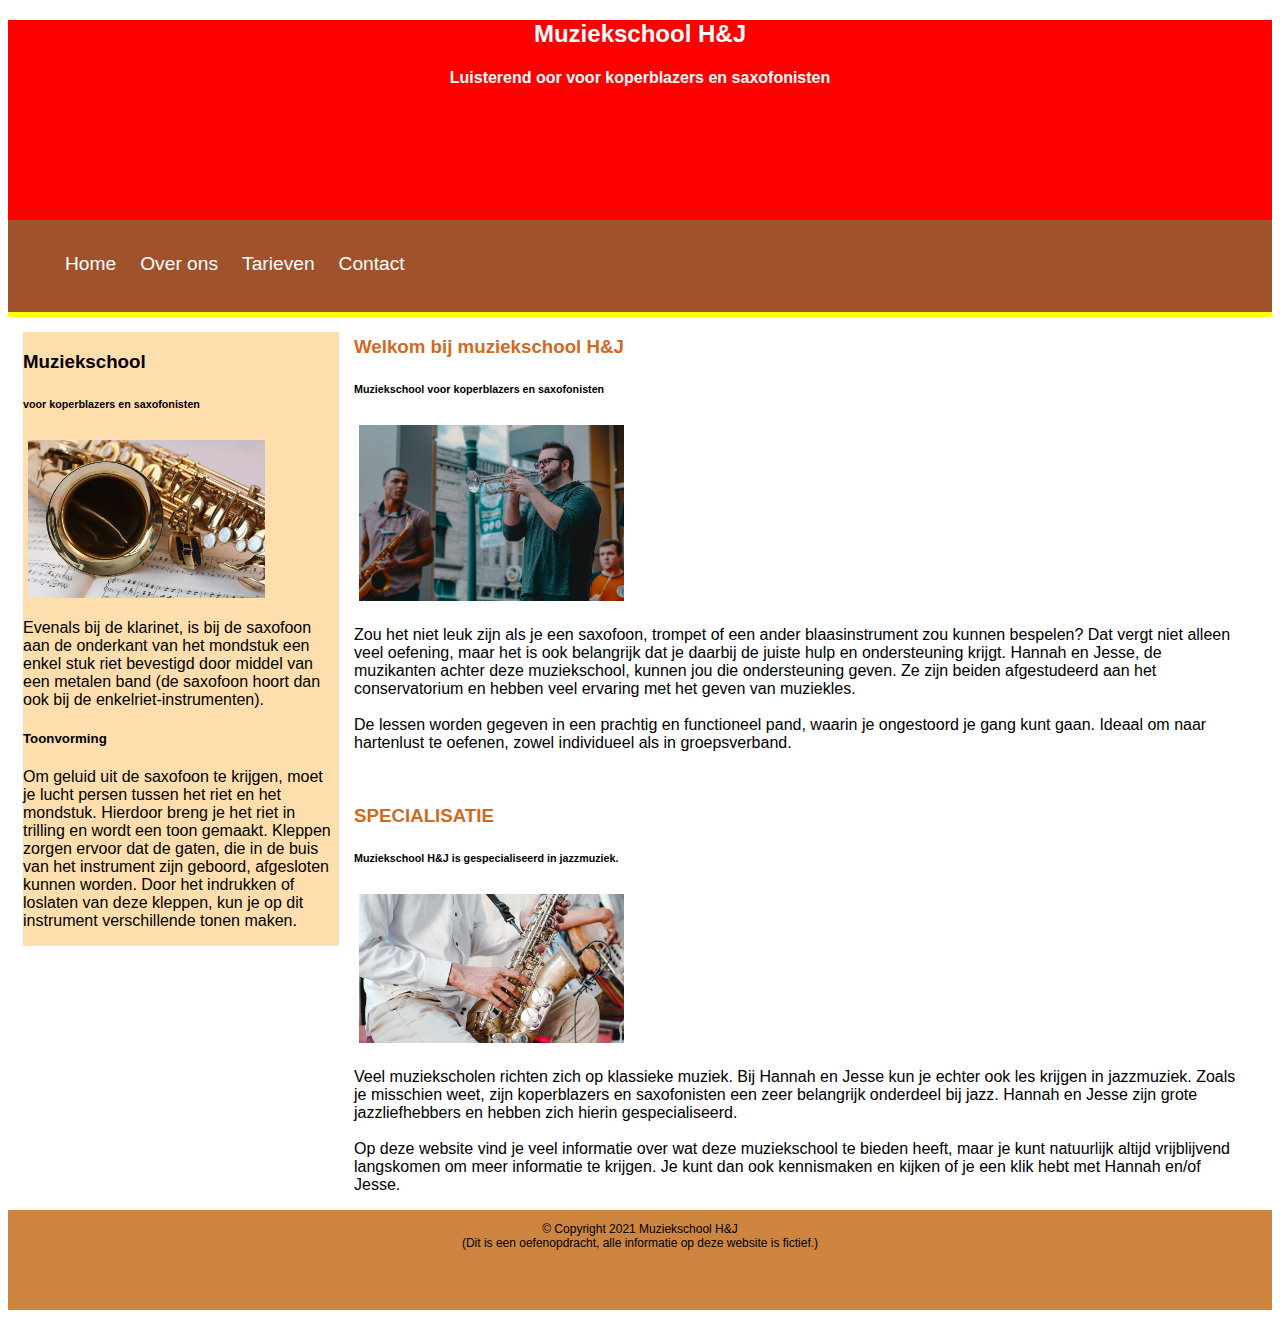
<file: index.html>
<!DOCTYPE html>
<html lang="nl">
<head>
    <!-- Verplichte metatags -->
<meta charset="utf-8">
<meta name="viewport" content="width=device-width, initial-scale=1">
<title>Muziekschool H&J</title>
<link rel="stylesheet" type="text/css" href="main.css">
</head>
<body>
<header>
    <h2>Muziekschool H&J</h2>
    <h4>Luisterend oor voor koperblazers en saxofonisten</h4>
</header>
<div id="nav">
    <div class="row-4">
    <ul>
    <li>
        <a href="index.html" class="active">Home</a>
        <a href="overons.html">Over ons</a>
        <a href="tarieven.html">Tarieven</a>
        <a href="contact.html">Contact</a>
    </li>
    </ul>
    </div>
</div>
</div>
<div class="row">
<div class="col-3">
    <section id="twee">
    <div id="muziekschool">
    <h3>Muziekschool</h3>
    <h6>voor koperblazers en saxofonisten</h6>
    <img src="saxofoon.jpeg" alt="saxofoon" style="vertical-align:middle;max-width:75%;height:auto;">
    <p>Evenals bij de klarinet, is bij de saxofoon aan de onderkant van het mondstuk een enkel stuk riet bevestigd door middel van een metalen band (de saxofoon hoort dan ook bij de enkelriet-instrumenten).
    </p>
    <h5>Toonvorming</h5>
<p>Om geluid uit de saxofoon te krijgen, moet je lucht persen tussen het riet en het mondstuk. Hierdoor breng je het riet in trilling en wordt een toon gemaakt. Kleppen zorgen ervoor dat de gaten, die in de buis van het instrument zijn geboord, afgesloten kunnen worden. Door het indrukken of loslaten van deze kleppen, kun je op dit instrument verschillende tonen maken.</p>
</section>
</div>
<div class="row row-cols-4">
    <section id="drie">
    <div id="welkom">
    <h3 class="muziek">Welkom bij muziekschool H&J</h3>
    <h6>Muziekschool voor koperblazers en saxofonisten</h6>
    <img src="trompet.jpeg" alt="trompet" style="max-width:25%;height:auto;">
    <p> Zou het niet leuk zijn als je een saxofoon, trompet of een ander blaasinstrument zou kunnen bespelen? Dat vergt niet alleen veel oefening, maar het is ook belangrijk dat je daarbij de juiste hulp en ondersteuning krijgt. Hannah en Jesse, de muzikanten achter deze muziekschool, kunnen jou die ondersteuning geven. Ze zijn beiden afgestudeerd aan het conservatorium en hebben veel ervaring met het geven van muziekles.<br><br>
    De lessen worden gegeven in een prachtig en functioneel pand, waarin je ongestoord je gang kunt gaan. Ideaal om naar hartenlust te oefenen, zowel individueel als in groepsverband.
    </p><br>
    <p>
    <h3 class="specialisatie">SPECIALISATIE</h3>
    <h6>Muziekschool H&J is gespecialiseerd in jazzmuziek.</h6>
    <img src="saxofoon2.jpeg" alt="saxofoon" style="max-width:25%;height:auto;">
    <p>Veel muziekscholen richten zich op klassieke muziek. Bij Hannah en Jesse kun je echter ook les krijgen in jazzmuziek. Zoals je misschien weet, zijn koperblazers en saxofonisten een zeer belangrijk onderdeel bij jazz. Hannah en Jesse zijn grote jazzliefhebbers en hebben zich hierin gespecialiseerd.<br><br>
    Op deze website vind je veel informatie over wat deze muziekschool te bieden heeft, maar je kunt natuurlijk altijd vrijblijvend langskomen om meer informatie te krijgen. Je kunt dan ook kennismaken en kijken of je een klik hebt met Hannah en/of Jesse.
    </p>
</div>
</section>
    <footer>
    <p>© Copyright 2021 Muziekschool H&J<br>
    (Dit is een oefenopdracht, alle informatie op deze website is fictief.)
    </p>
    </footer>
</body>
</html>
</file>
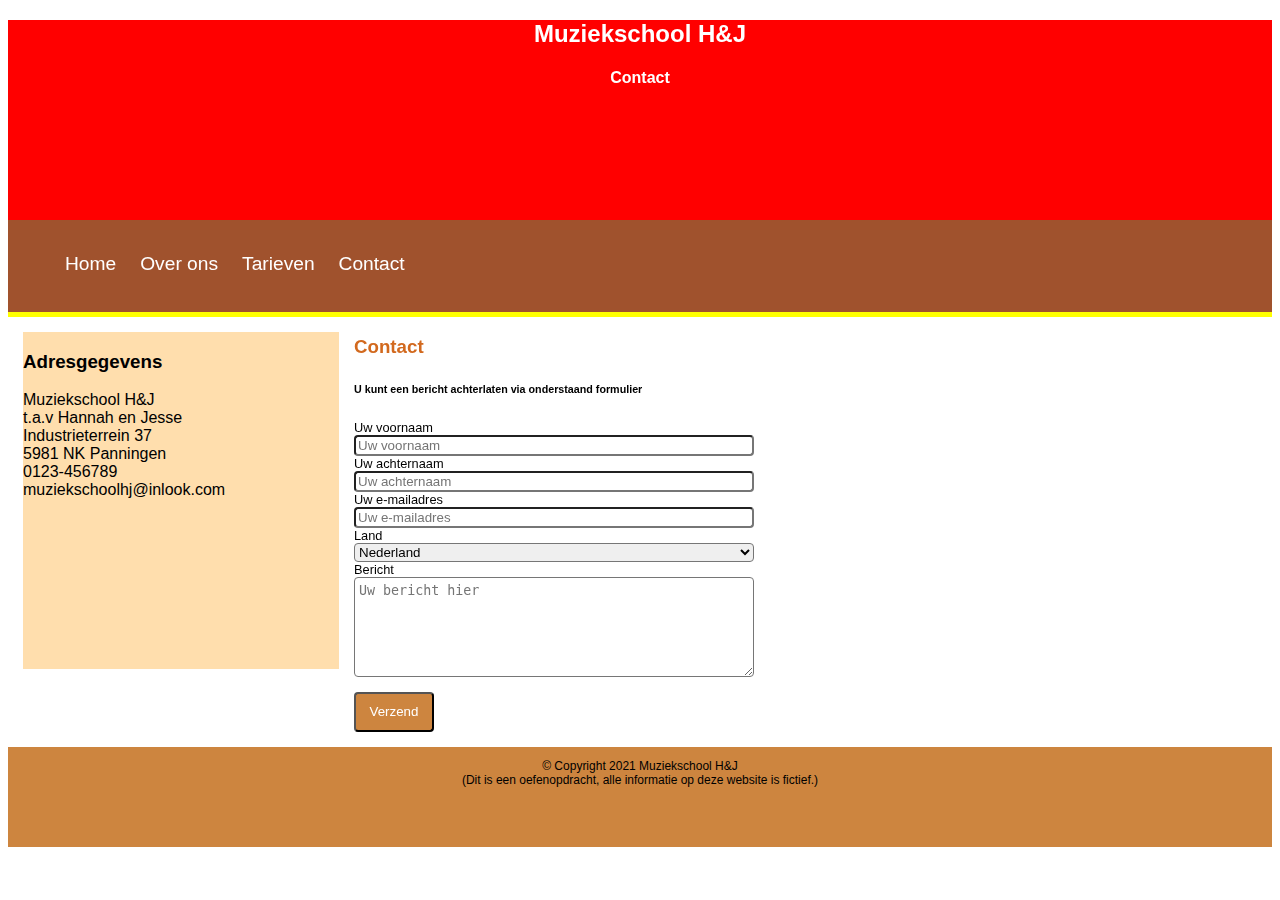
<file: contact.html>
<!DOCTYPE html>
<html lang="nl">
<head>
    <!-- Verplichte metatags -->
<meta charset="utf-8">
<meta name="viewport" content="width=device-width, initial-scale=1">
<title>Muziekschool H&J</title>
<link rel="stylesheet" type="text/css" href="main.css">
</head>
<body>
<header>
    <h2>Muziekschool H&J</h2>
    <h4>Contact</h4>
</header>
<div id="nav">
    <div class="row-4">
    <ul>
    <li>
        <a href="index.html" class="active">Home</a>
        <a href="overons.html">Over ons</a>
        <a href="tarieven.html">Tarieven</a>
        <a href="contact.html">Contact</a>
    </li>
    </ul>
</div>
</div>
<div class="row">
<div class="col-3">
    <section id="twee">
    <div id="adresgegevens">
    <h3>Adresgegevens</h3>
    <p>
    Muziekschool H&J<br>
    t.a.v Hannah en Jesse<br>
    Industrieterrein 37<br>
    5981 NK Panningen<br>
    0123-456789<br>
    muziekschoolhj@inlook.com<br>
    </p>
    <iframe src="https://www.google.com/maps/embed?pb=!1m18!1m12!1m3!1d2508014.078236622!2d2.245586435255437!3d52.13009212115544!2m3!1f0!2f0!3f0!3m2!1i1024!2i768!4f13.1!3m3!1m2!1s0x47c7485bd60bbd61%3A0x73a8c69eb69bad56!2sNHA%20Opleidingen!5e0!3m2!1snl!2snl!4v1723569826122!5m2!1snl!2snl" width="300" height="auto" style="border:0;" allowfullscreen="" loading="lazy" referrerpolicy="no-referrer-when-downgrade"></iframe>
</div>
</div>
</section>
</div>
<div class="row row-cols-4">
    <section id="drie">
    <div id="contact">
    <h3 class="contactformulier">Contact</h3>
    <h6>U kunt een bericht achterlaten via onderstaand formulier</h6>
<form>
    Uw voornaam
    <input type="text" placeholder="Uw voornaam">
    Uw achternaam
    <input type="text" placeholder="Uw achternaam">
    Uw e-mailadres
    <input type="email" placeholder="Uw e-mailadres">
    Land
    <select>
        <option>Nederland</option>
        <option>Frankrijk</option>
        <option>Duitsland</option>
        <option>Engeland</option>
        <option>Belgie</option>
    </select>
    Bericht
<textarea placeholder="Uw bericht hier"></textarea><br>
<input id="button" name="button" type="button" class="btn btn-primary" value="Verzend"><br><br>
</form>
</div>
</section>
</div>
</div>
    <footer>
    <p>© Copyright 2021 Muziekschool H&J<br>
    (Dit is een oefenopdracht, alle informatie op deze website is fictief.)
    </p>
    </footer>
</body>
</html>
</file>
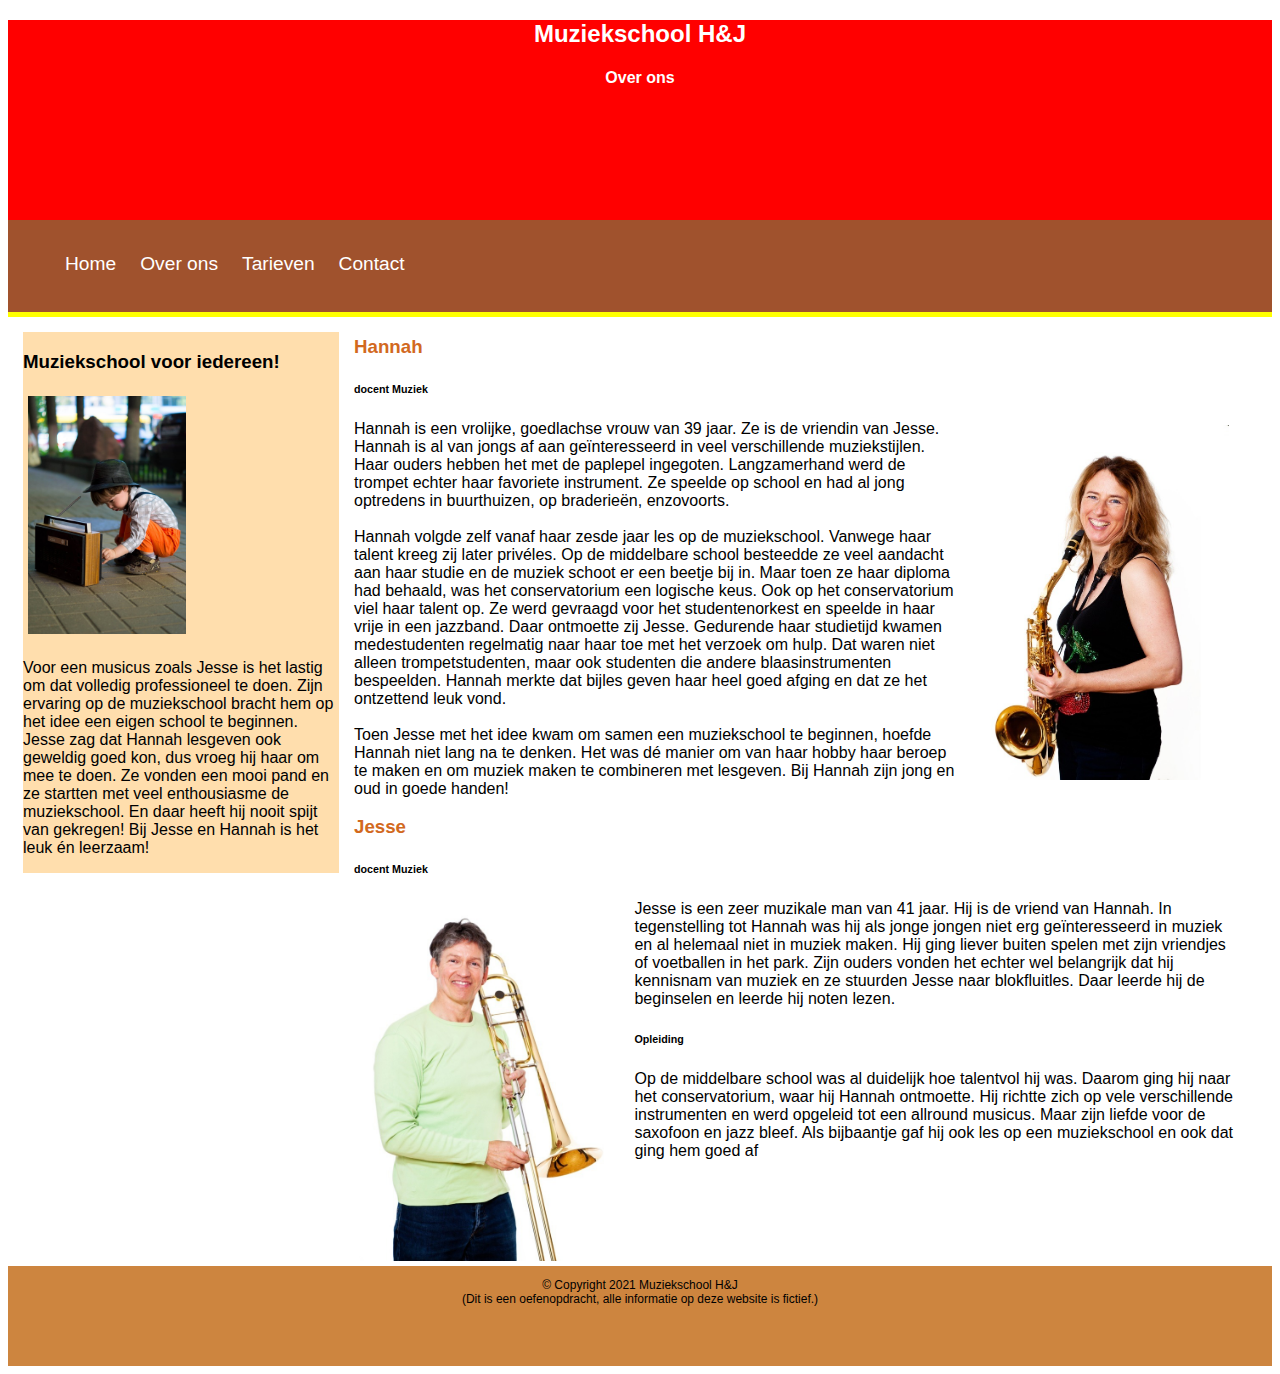
<file: overons.html>
<!DOCTYPE html>
<html lang="nl">
<head>
    <!-- Verplichte metatags -->
<meta charset="utf-8">
<meta name="viewport" content="width=device-width, initial-scale=1">
<title>Muziekschool H&J</title>
<link rel="stylesheet" type="text/css" href="main.css">
</head>
<body>
<header>
    <h2>Muziekschool H&J</h2>
    <h4>Over ons</h4>
</header>
<div id="nav">
    <div class="row-4">
    <ul>
    <li>
        <a href="index.html" class="active">Home</a>
        <a href="overons.html">Over ons</a>
        <a href="tarieven.html">Tarieven</a>
        <a href="contact.html">Contact</a>
    </li>
    </ul>
</div>
</div>
</div>
<div class="row">
<div class="col-3">
    <section id="twee">
    <div id="muziekschool">
    <h3>Muziekschool voor iedereen!</h3>
    <img src="kind.jpeg" alt="kind" style="max-width:50%;height:auto;">
    <p>Voor een musicus zoals Jesse is het lastig om dat volledig professioneel te doen. Zijn ervaring op de muziekschool bracht hem op het idee een eigen school te beginnen. Jesse zag dat Hannah lesgeven ook geweldig goed kon, dus vroeg hij haar om mee te doen. Ze vonden een mooi pand en ze startten met veel enthousiasme de muziekschool. En daar heeft hij nooit spijt van gekregen! Bij Jesse en Hannah is het leuk én leerzaam!</p>
</div>
</div>
</section>
</div>
<div class="row row-cols-4">
    <section id="drie">
    <div id="hannah">
    <h3 class="muziek">Hannah</h3>
    <h6>docent Muziek</h6>
    <img src="hannah.jpeg" alt="docente" style="max-width:25%;height:auto;float:right">
    <p>Hannah is een vrolijke, goedlachse vrouw van 39 jaar. Ze is de vriendin van Jesse. Hannah is al van jongs af aan geïnteresseerd in veel verschillende muziekstijlen. Haar ouders hebben het met de paplepel ingegoten. Langzamerhand werd de trompet echter haar favoriete instrument. Ze speelde op school en had al jong optredens in buurthuizen, op braderieën, enzovoorts.<br><br>
    Hannah volgde zelf vanaf haar zesde jaar les op de muziekschool. Vanwege haar talent kreeg zij later privéles. Op de middelbare school besteedde ze veel aandacht aan haar studie en de muziek schoot er een beetje bij in. Maar toen ze haar diploma had behaald, was het conservatorium een logische keus. Ook op het conservatorium viel haar talent op. Ze werd gevraagd voor het studentenorkest en speelde in haar vrije in een jazzband. Daar ontmoette zij Jesse. Gedurende haar studietijd kwamen medestudenten regelmatig naar haar toe met het verzoek om hulp. Dat waren niet alleen trompetstudenten, maar ook studenten die andere blaasinstrumenten bespeelden. Hannah merkte dat bijles geven haar heel goed afging en dat ze het ontzettend leuk vond.<br><br>
    Toen Jesse met het idee kwam om samen een muziekschool te beginnen, hoefde Hannah niet lang na te denken. Het was dé manier om van haar hobby haar beroep te maken en om muziek maken te combineren met lesgeven. Bij Hannah zijn jong en oud in goede handen!
    </p>
    <h3 class="jesse">Jesse</h3>
    <h6>docent Muziek</h6>
    <img src="jesse.jpeg" alt="docent" style="max-width:25%;height:auto;float:left">
    <p>Jesse is een zeer muzikale man van 41 jaar. Hij is de vriend van Hannah. In tegenstelling tot Hannah was hij als jonge jongen niet erg geïnteresseerd in muziek en al helemaal niet in muziek maken. Hij ging liever buiten spelen met zijn vriendjes of voetballen in het park. Zijn ouders vonden het echter wel belangrijk dat hij kennisnam van muziek en ze stuurden Jesse naar blokfluitles. Daar leerde hij de beginselen en leerde hij noten lezen.</p>
    <h6>Opleiding</h6>
    <p>Op de middelbare school was al duidelijk hoe talentvol hij was. Daarom ging hij naar het conservatorium, waar hij Hannah ontmoette. Hij richtte zich op vele verschillende instrumenten en werd opgeleid tot een allround musicus. Maar zijn liefde voor de saxofoon en jazz bleef. Als bijbaantje gaf hij ook les op een muziekschool en ook dat ging hem goed af</p>
</div>
</section>
</div>
</div>
    <footer>
    <p>© Copyright 2021 Muziekschool H&J<br>
    (Dit is een oefenopdracht, alle informatie op deze website is fictief.)
    </p>
    </footer>
</body>
</html>
</file>
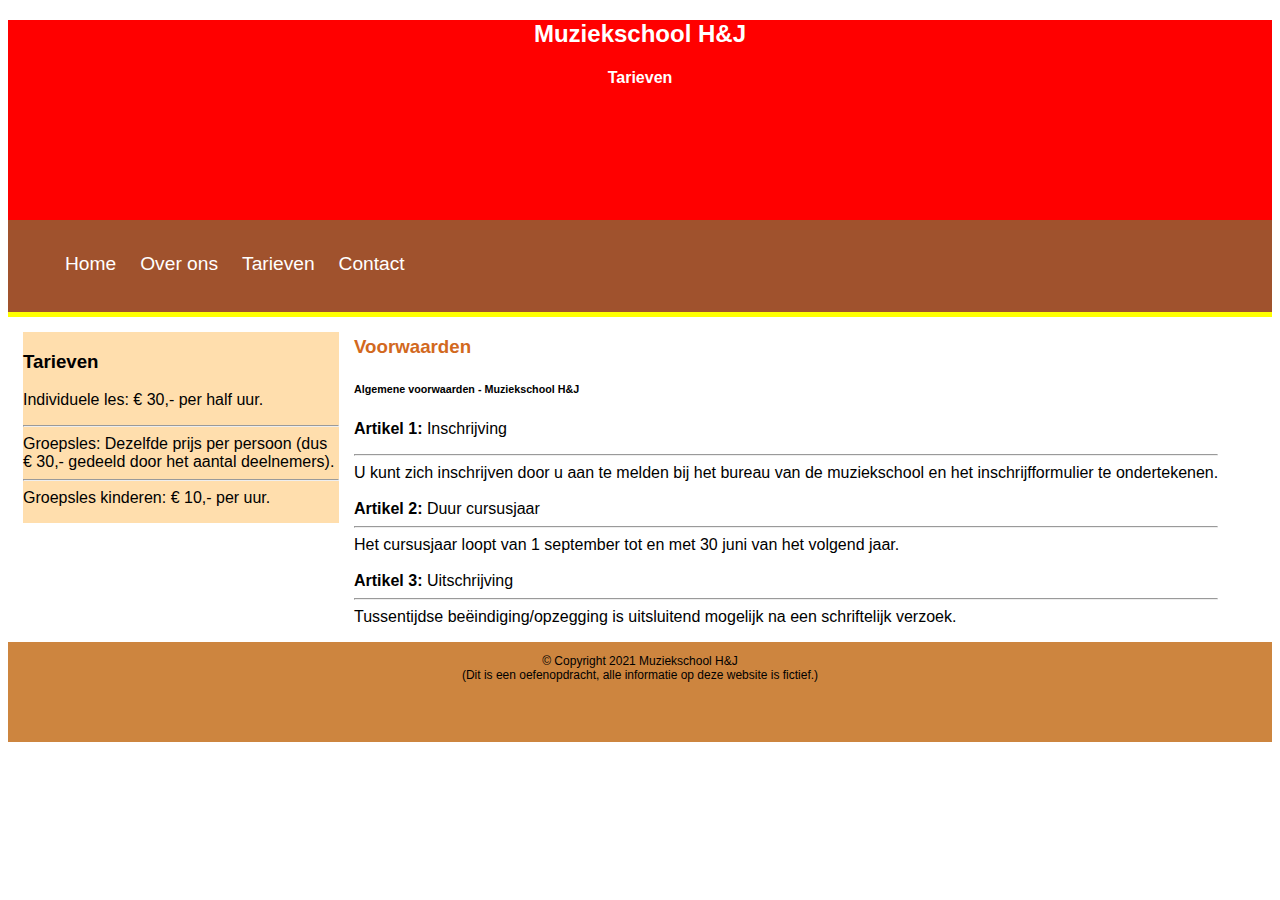
<file: tarieven.html>
<!DOCTYPE html>
<html lang="nl">
<head>
    <!-- Verplichte metatags -->
<meta charset="utf-8">
<meta name="viewport" content="width=device-width, initial-scale=1">
<title>Muziekschool H&J</title>
<link rel="stylesheet" type="text/css" href="main.css">
</head>
<body>
<header>
    <h2>Muziekschool H&J</h2>
    <h4>Tarieven</h4>
</header>
<div id="nav">
    <div class="row-4">
    <ul>
    <li>
        <a href="index.html" class="active">Home</a>
        <a href="overons.html">Over ons</a>
        <a href="tarieven.html">Tarieven</a>
        <a href="contact.html">Contact</a>
    </li>
    </ul>
</div>
</div>
<div class="row">
    <div class="col-3">
    <section id="twee">
    <div id="tarieven">
    <h3>Tarieven</h3>
    <p>Individuele les: € 30,- per half uur.<br><hr>
        Groepsles: Dezelfde prijs per persoon (dus € 
        30,- gedeeld door het aantal deelnemers).<br><hr>
        Groepsles kinderen: € 10,- per uur.
    </p>
</div>
</section>
</div>
<div class="row row-cols-4">
    <section id="drie">
    <div id="Algemene">
    <h3 class="voorwaarden">Voorwaarden</h3>
    <h6>Algemene voorwaarden - Muziekschool H&J</h6>
    <p><b>Artikel 1:</b> Inschrijving<br><hr>
        U kunt zich inschrijven door u aan te melden bij het bureau van de muziekschool en het inschrijfformulier te ondertekenen.<br><br>
        <b>Artikel 2:</b> Duur cursusjaar<br><hr>
        Het cursusjaar loopt van 1 september tot en met 30 juni van het volgend jaar.<br><br>
        <b>Artikel 3:</b> Uitschrijving<br><hr>
        Tussentijdse beëindiging/opzegging is uitsluitend mogelijk na een schriftelijk verzoek.
    </p> 
</div>
</section>
</div>
</div>
    <footer>
    <p>© Copyright 2021 Muziekschool H&J<br>
    (Dit is een oefenopdracht, alle informatie op deze website is fictief.)
    </p>
    </footer>
</body>
</html>
</file>
<file: main.css>
#content{
    margin-top: 20px;
    }
    [class*="col-"] {
    width: 100%;
    }
    @media only screen and (min-width: 600px) {
    [class*="col-"] {
    float: left;
    padding: 15px;
    }
    }
    @media only screen and (min-width: 768px) {
    [class*="col-"] {
    float: left;
    padding: 15px;
    }
    .col-1 {width: 8.33%;}
    .col-2 {width: 16.66%;}
    .col-3 {width: 25%;}
    .col-4 {width: 33.33%;}
    .col-5 {width: 41.66%;}
    .col-6 {width: 50%;}
    .col-7 {width: 58.33%;}
    .col-8 {width: 66.66%;}
    .col-9 {width: 75%;}
    .col-10 {width: 83.33%;}
    .col-11 {width: 91.66%;}
    .col-12 {width: 100%;}
}
section{
display: flex;
}
#content{
margin-top: 10px; 
}
body{
font-family: Verdana, Geneva, Tahoma, sans-serif;
}
header{    
max-width: 100%;
margin: auto;
max-width: 100%;
height: 200px;
color: white;    
background-color: chocolate;
margin-bottom: 0px;
padding: 0px;
margin-left: auto;
margin-right: auto;
}
#nav{
max-width: 100%;
display: inline-block;
vertical-align: bottom;
margin: 0px;
padding: 0px;
background-color: sienna;
font-family: Verdana, sans-serif;
margin: auto;
display: flex;
position: flex;
border-bottom: 5px solid yellow;
}
#nav li{
display: inline-block;
color: white;
padding: 5px;
margin-right: 0px;
margin: left;
}
.ul{
height: 28px;
text-align: left;
display: flex;
float: left;
margin: 0px;
}
a{
color: white;
text-decoration: none;
text-align: left;
font-size: 1.5vw;
padding: 12px;
display: flex;
float: left;
}
a:hover{
color: black;
}
h2,h4{
text-align: center;
margin-left: auto;
margin-right: auto;
color: white
}
#twee{
display: flex;
height: auto;
background-color: navajowhite;    
}
#drie{
height: auto;
width: 70%;
clear: fixed;
}
.specialisatie, .muziek, .hannah, .jesse, .voorwaarden, .lessen, .contactformulier{
font-family: Verdana, Geneva, Tahoma, sans-serif;
text-align: left;
color: chocolate;
}
img{
min-width: 30%;
margin-right: 5px;
border-radius: 5px;
padding: 5px;    
}
.muziekschool, .tarieven, .adresgegevens {
display: inline-block;
display: flex;
background-color: navajowhite;
min-height: auto;
margin-left: auto;
margin-right: auto;
text-align: left;
padding: 0px;
font-family: Verdana, Geneva, Tahoma, sans-serif;
}
.welkom, .hannah, .Algemene{
display: inline-block;
min-width: 400px;
min-height: 400px;
margin-left: auto;
margin-right: auto;
text-align: left;
padding: 12px;
}
footer{
display: inline-block;
min-width: 100%;
min-height: 100px;
background-color: peru;
margin-left: auto;
margin-right: auto;
font-family: Verdana, sans-serif;
font-size: 12px; 
text-align: center;
}
input[type="text"], input[type="email"], textarea, select, button{
display: block;
margin: 0px;
width: 400px;
box-sizing: border-box;
border-radius: 4px; 
}
form{
margin-right: 0px;
margin-left: 0px;
padding: 0px;
font-size: 1vw;
}
textarea{
height: 100px;
padding: 5px 4px;
}
#button{
width: 80px;
height: 40px;
background-color: peru;
color: white;
border-radius: 4px;
}
@media only screen and (min-width: 1200px) {
    header{
    background-color: red;
    }
    }
</file>
